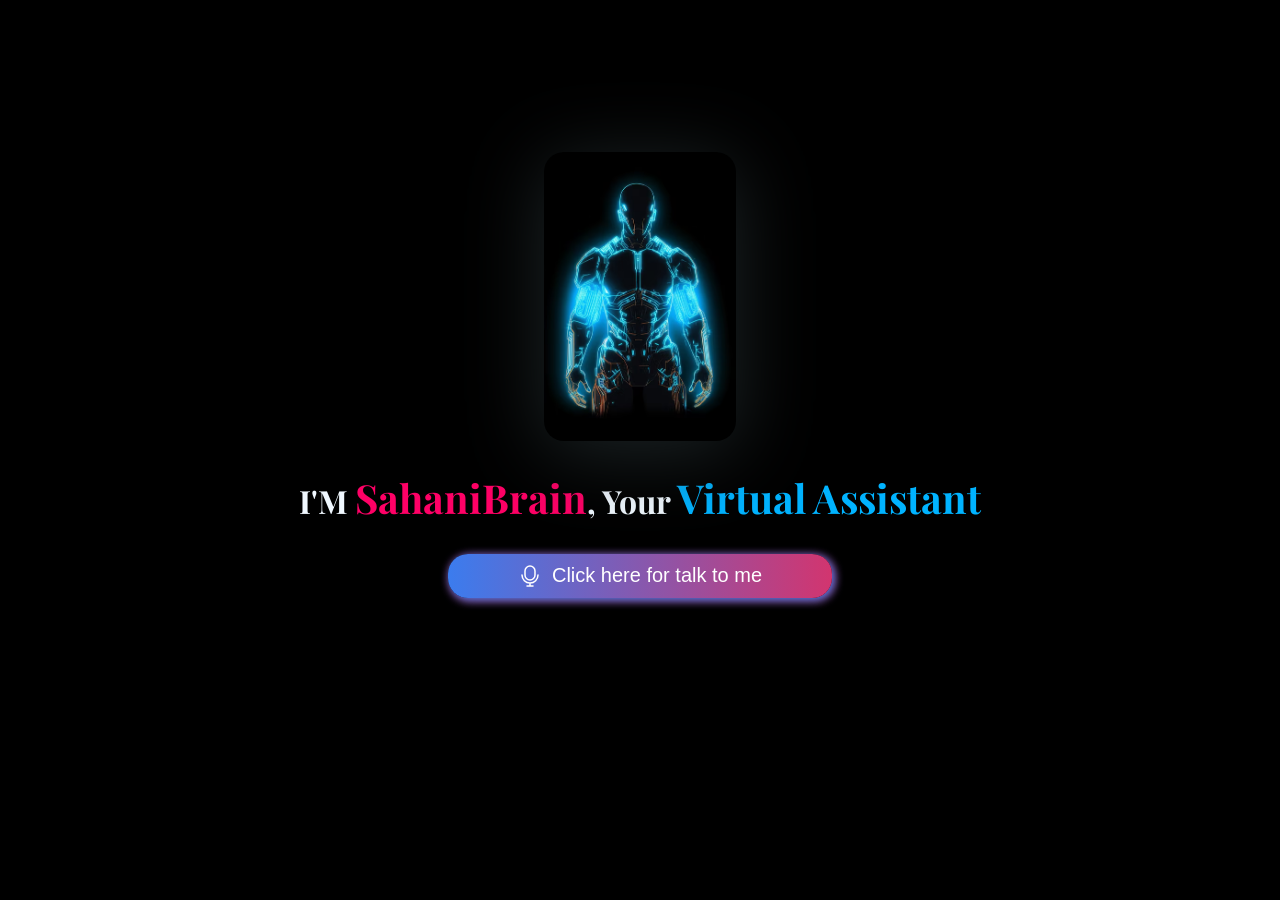
<file: ai.html>
<!DOCTYPE html>
<html lang="en">
<head>
    <meta charset="UTF-8">
    <meta name="viewport" content="width=device-width, initial-scale=1.0">
    <title>SahaniBrain, My Vartual Assistant</title>
    <link rel="shortcut icon" href="logo.jpg.webp" type="image"/x-icon">
    <link rel="stylesheet" href="style.css">
</head>
<body>
    <img src="ai1.jpg" alt="logo" id="logo">
    <h1>I'M <span id="name">SahaniBrain</span>, Your <span id="va">Virtual Assistant</span></h1>
    <img src="ai voice.jpg" alt="voice" id="voice">
    <button id="btn"><img src="mic.svg" alt="mic"><span id="content">Click here for talk to me</span></button>
    <script src="script.js"></script>
</body>
</html>
</file>
<file: style.css>
@import url('https://fonts.googleapis.com/css2?family=Inter:ital,opsz,wght@0,14..32,100..900;1,14..32,100..900&family=Madimi+One&family=Playfair+Display:ital,wght@0,400..900;1,400..900&display=swap');

* {
      margin: 0;
      padding: 0;
      box-sizing: border-box;
}

body {
      width: 100%;
      height: 100%;
      background-color: black;
      display: flex;
      align-items: center;
      justify-content: center;
      gap: 30px;
      flex-direction: column;
}

/* 🔥 Animated Neon Gradient Background */
body {
      width: 100%;
      height: 100vh;
      background: linear-gradient(45deg, black, black, black, black, black);
      background-size: 500% 500%;
      animation: neonBackground 6s infinite alternate ease-in-out;
      display: flex;
      align-items: center;
      justify-content: center;
      flex-direction: column;
      padding-bottom: 150px;
}

/* 🎨 Background Animation */
@keyframes neonBackground {
      0% {
            background-position: 0% 50%;
      }
      100% {
            background-position: 100% 50%;
      }
}

/* 🟢 Logo Styling */
#logo {
      width: 15vw;
      filter: drop-shadow(0px 10px 40px rgba(41, 52, 55, 0.7)); /* Deep Neon Glow */
      animation: float 3s ease-in-out infinite, lift 3s ease-in-out infinite, rotate3D 6s linear infinite;
      transform-style: preserve-3d;
      perspective: 1200px;
      border-radius: 20px;
      backdrop-filter: blur(20px) brightness(1.3); /* Holographic AI Effect */
      transition: all 0.5s ease-in-out;
}

/* ✨ Floating Animation */
@keyframes float {
      0% {
            transform: translateY(0) translateZ(0);
      }
      50% {
            transform: translateY(-20px) translateZ(40px) scale(1.1); /* Lift & Zoom */
      }
      100% {
            transform: translateY(0) translateZ(0);
      }
}

/* 🌟 Lifting Shadow Effect */
@keyframes lift {
      0% {
            filter: drop-shadow(0px 0px 20px rgba(8, 34, 25, 0.3));
      }
      50% {
            filter: drop-shadow(0px 30px 70px rgba(27, 55, 46, 0.9)); /* Deep Cyberpunk Glow */
      }
      50% {
            filter: drop-shadow(0px 0px 20px rgba(17, 22, 21, 0.3));
      }
}



h1 {
      color: aliceblue;
      font-family: "Playfair Display", serif;
}

#name {
      color: rgb(255, 0, 102);
      font-size: 40px;
}

#va {
      color: rgb(0, 179, 255);
      font-size: 40px; 
}

#voice {
      width: 150px;
      display: none;
}

#btn {
      width: 30%;
      background: linear-gradient(to right, rgb(59, 124, 238), rgb(210, 53, 111));
      padding: 10px;
      display: flex;
      align-items: center;
      justify-content: center;
      gap: 10px;
      font-size: 20px;
      border-radius: 20px;
      color: white;
      box-shadow: 2px 2px 10px rgb(59, 124, 238),2px 2px 10px rgb(210, 53, 111);
      border: none;
      transition: all 0.5s;
      cursor: pointer;
}

#btn:hover {
      box-shadow: 2px 2px 10px rgb(59, 124, 238),2px 2px 10px rgb(210, 53, 111);
      letter-spacing: 2px; 
}
</file>
